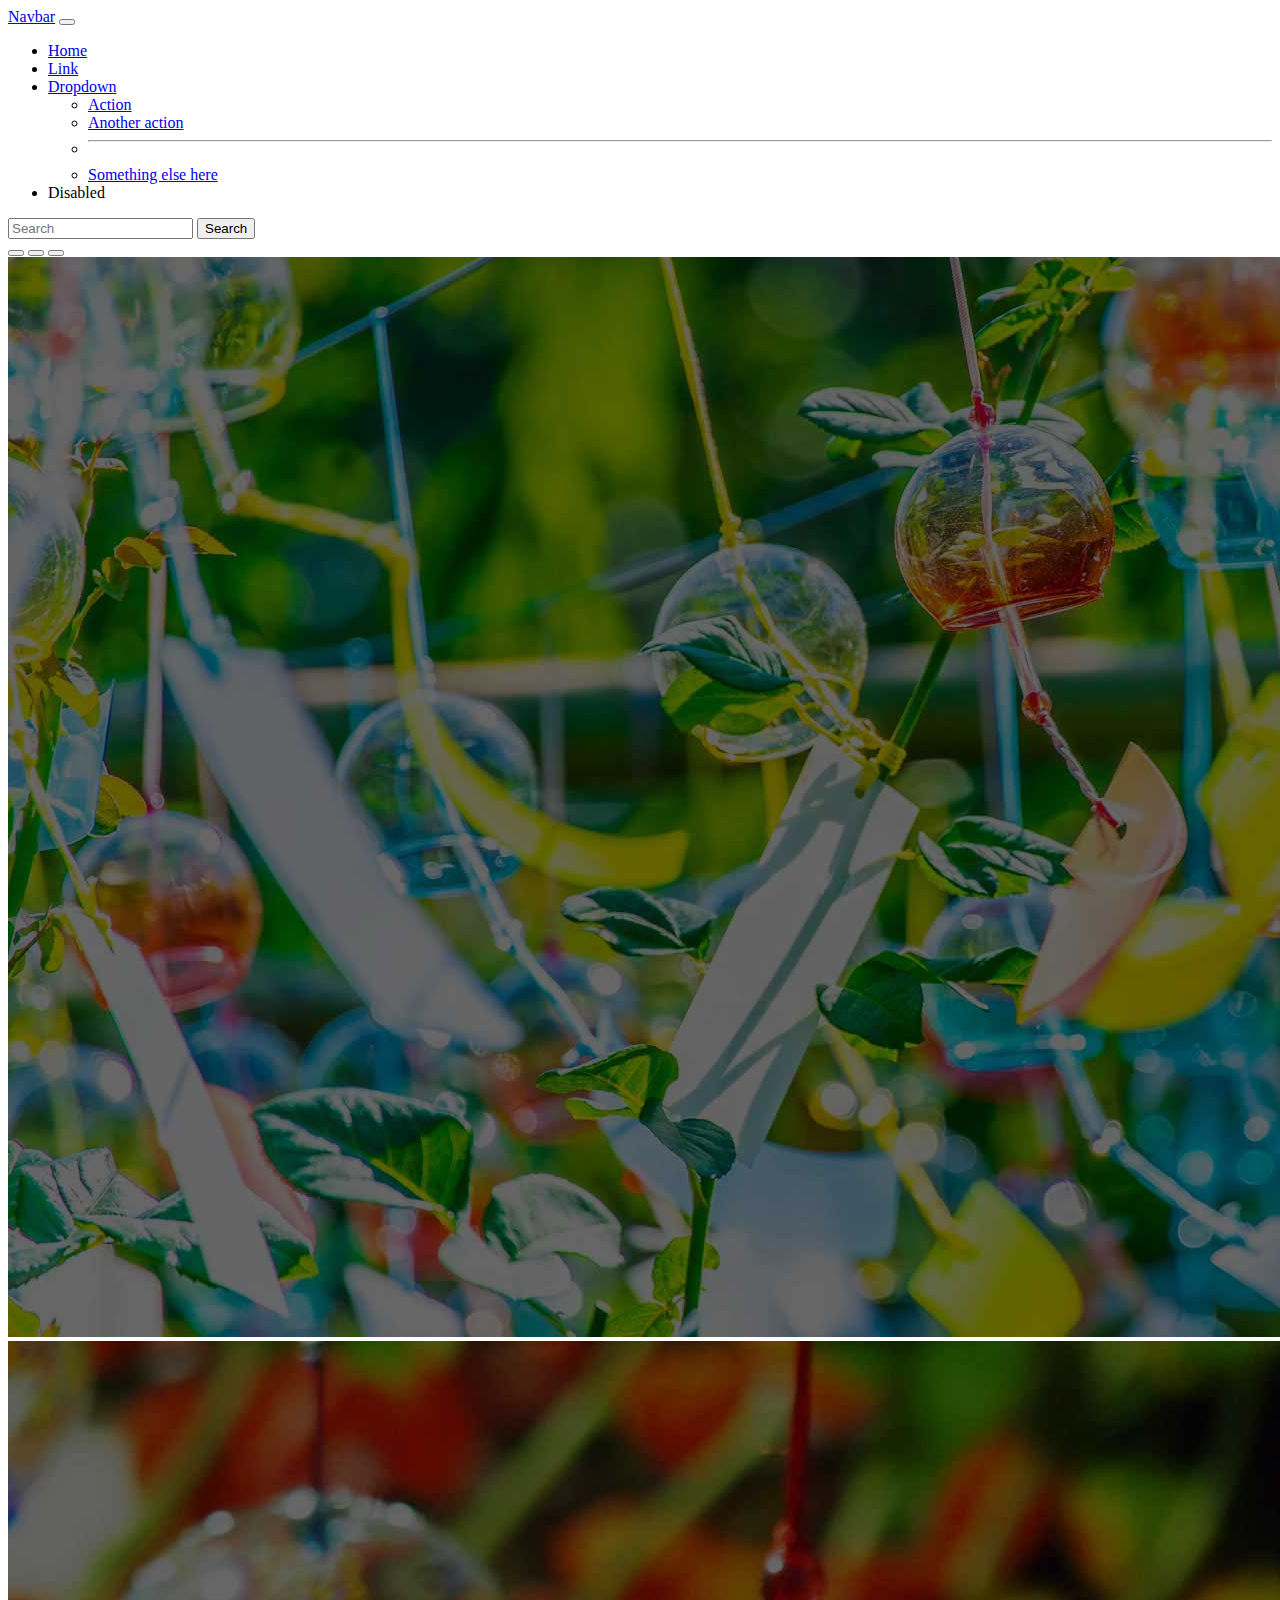
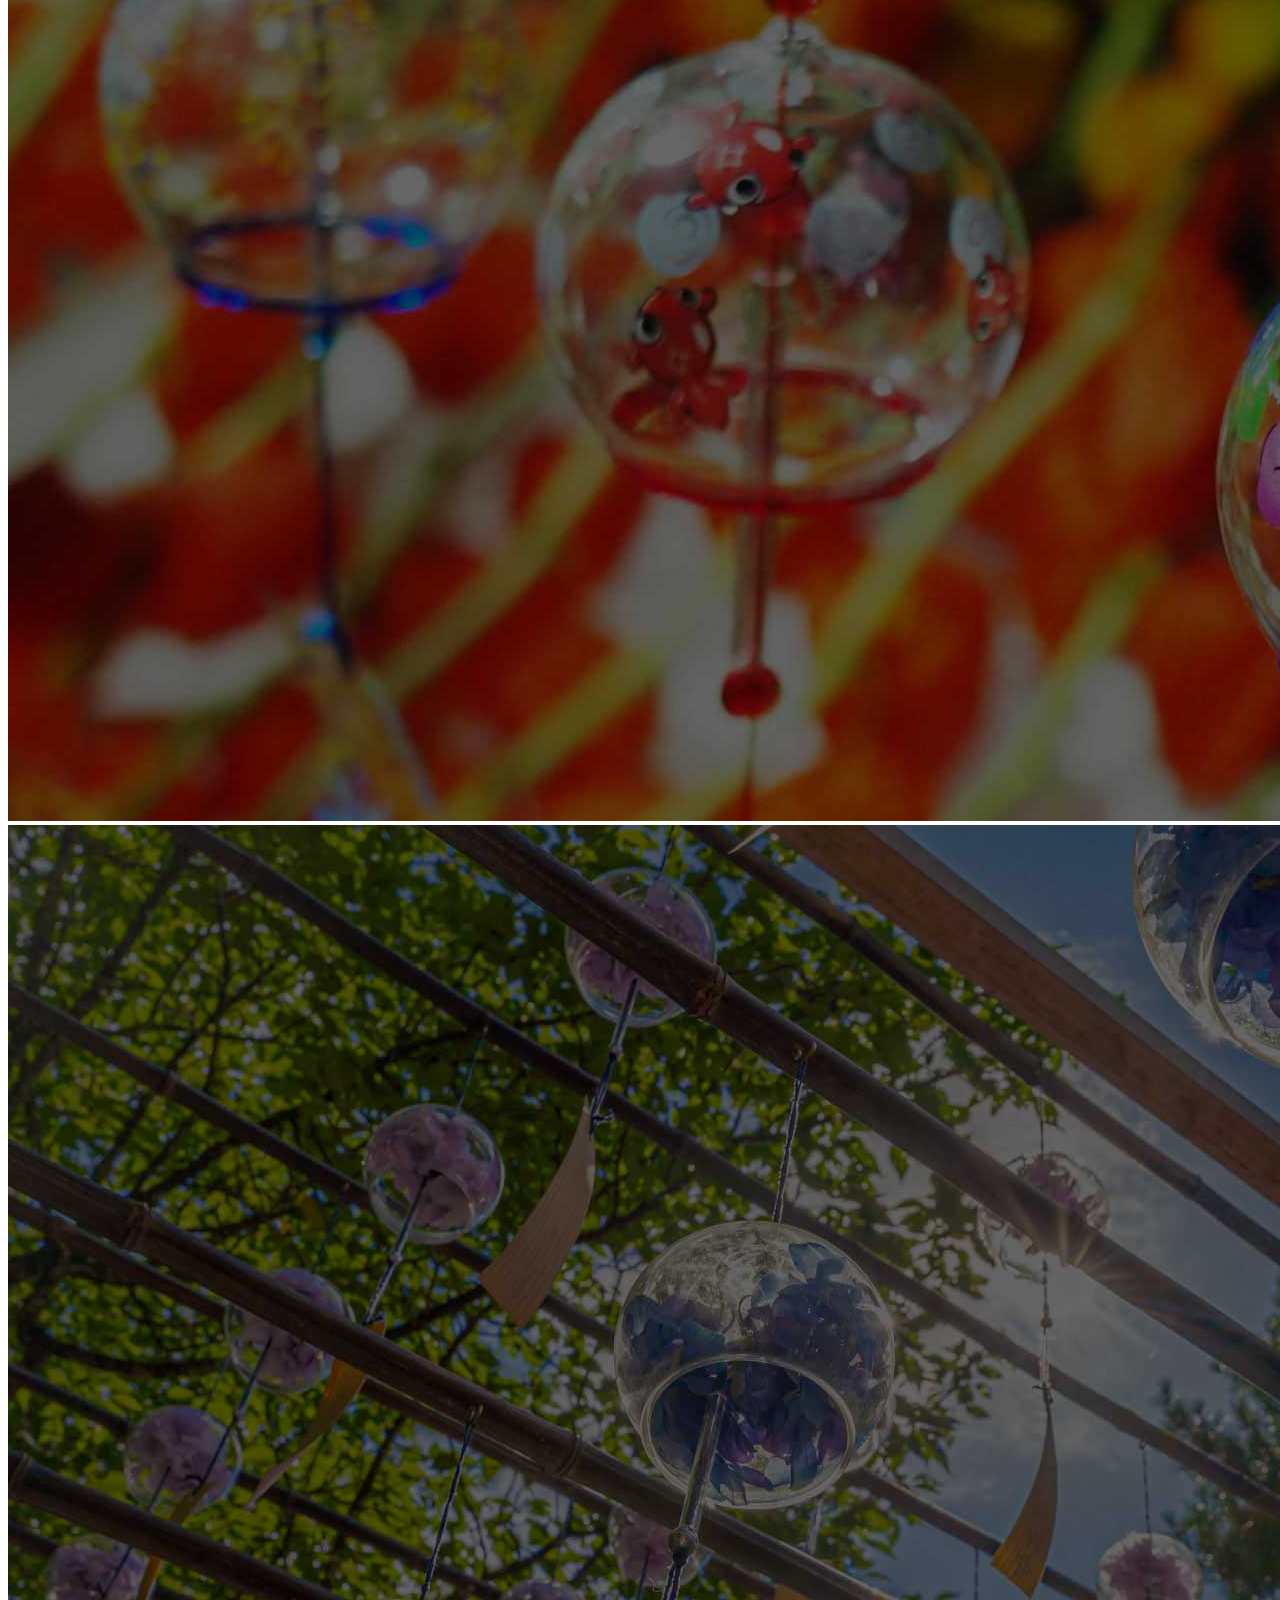
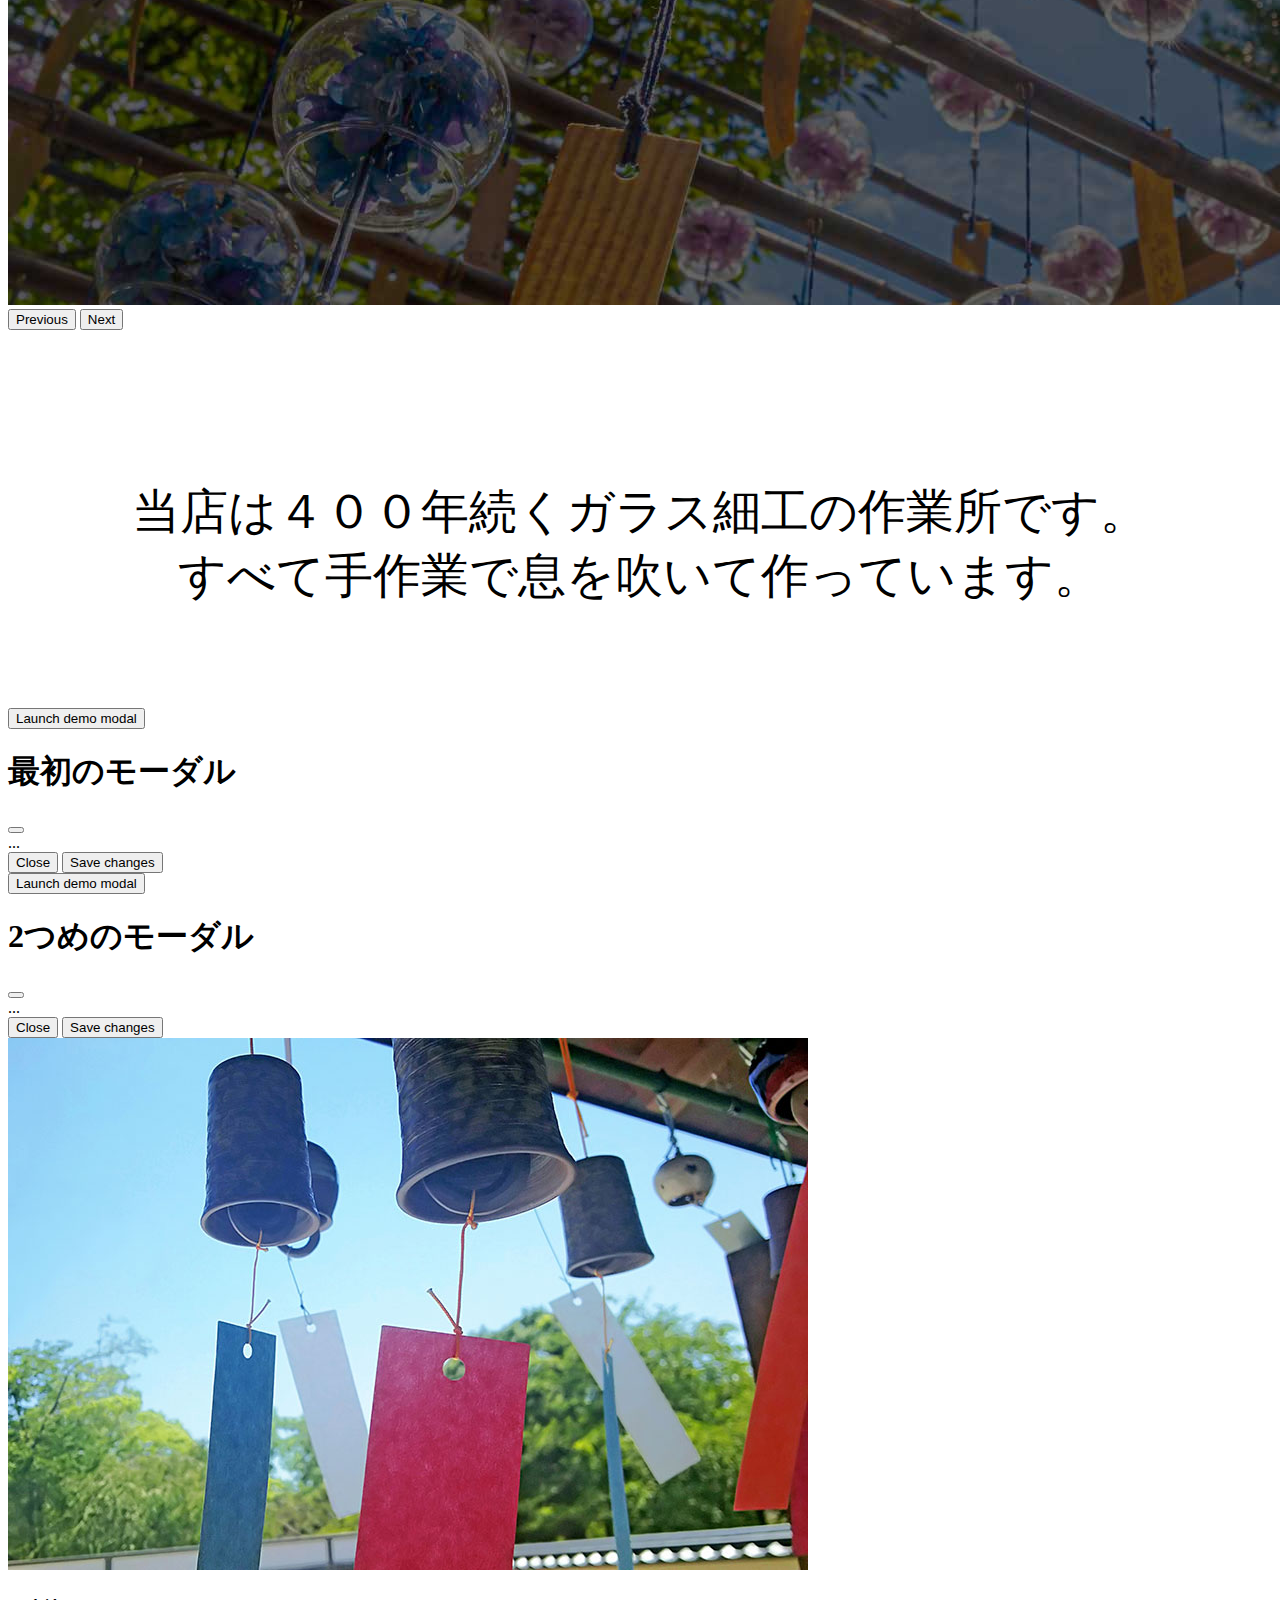
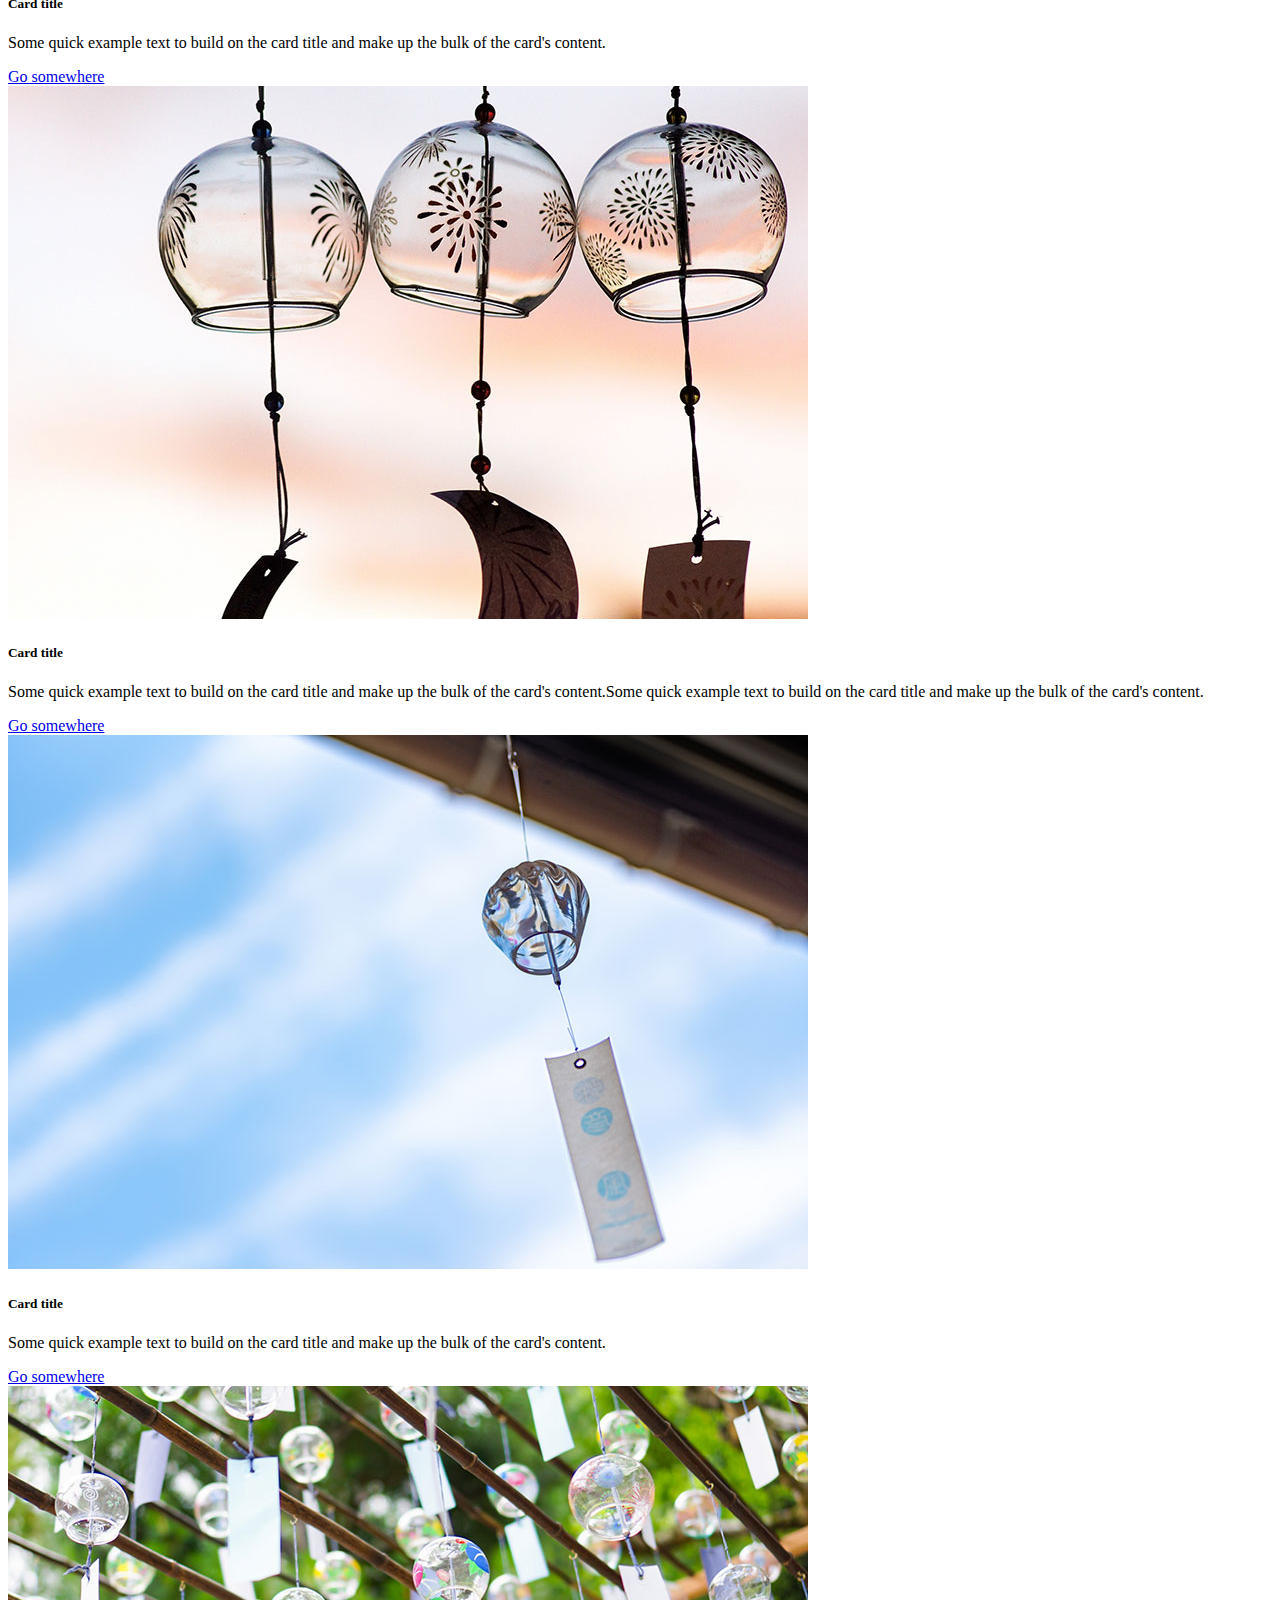
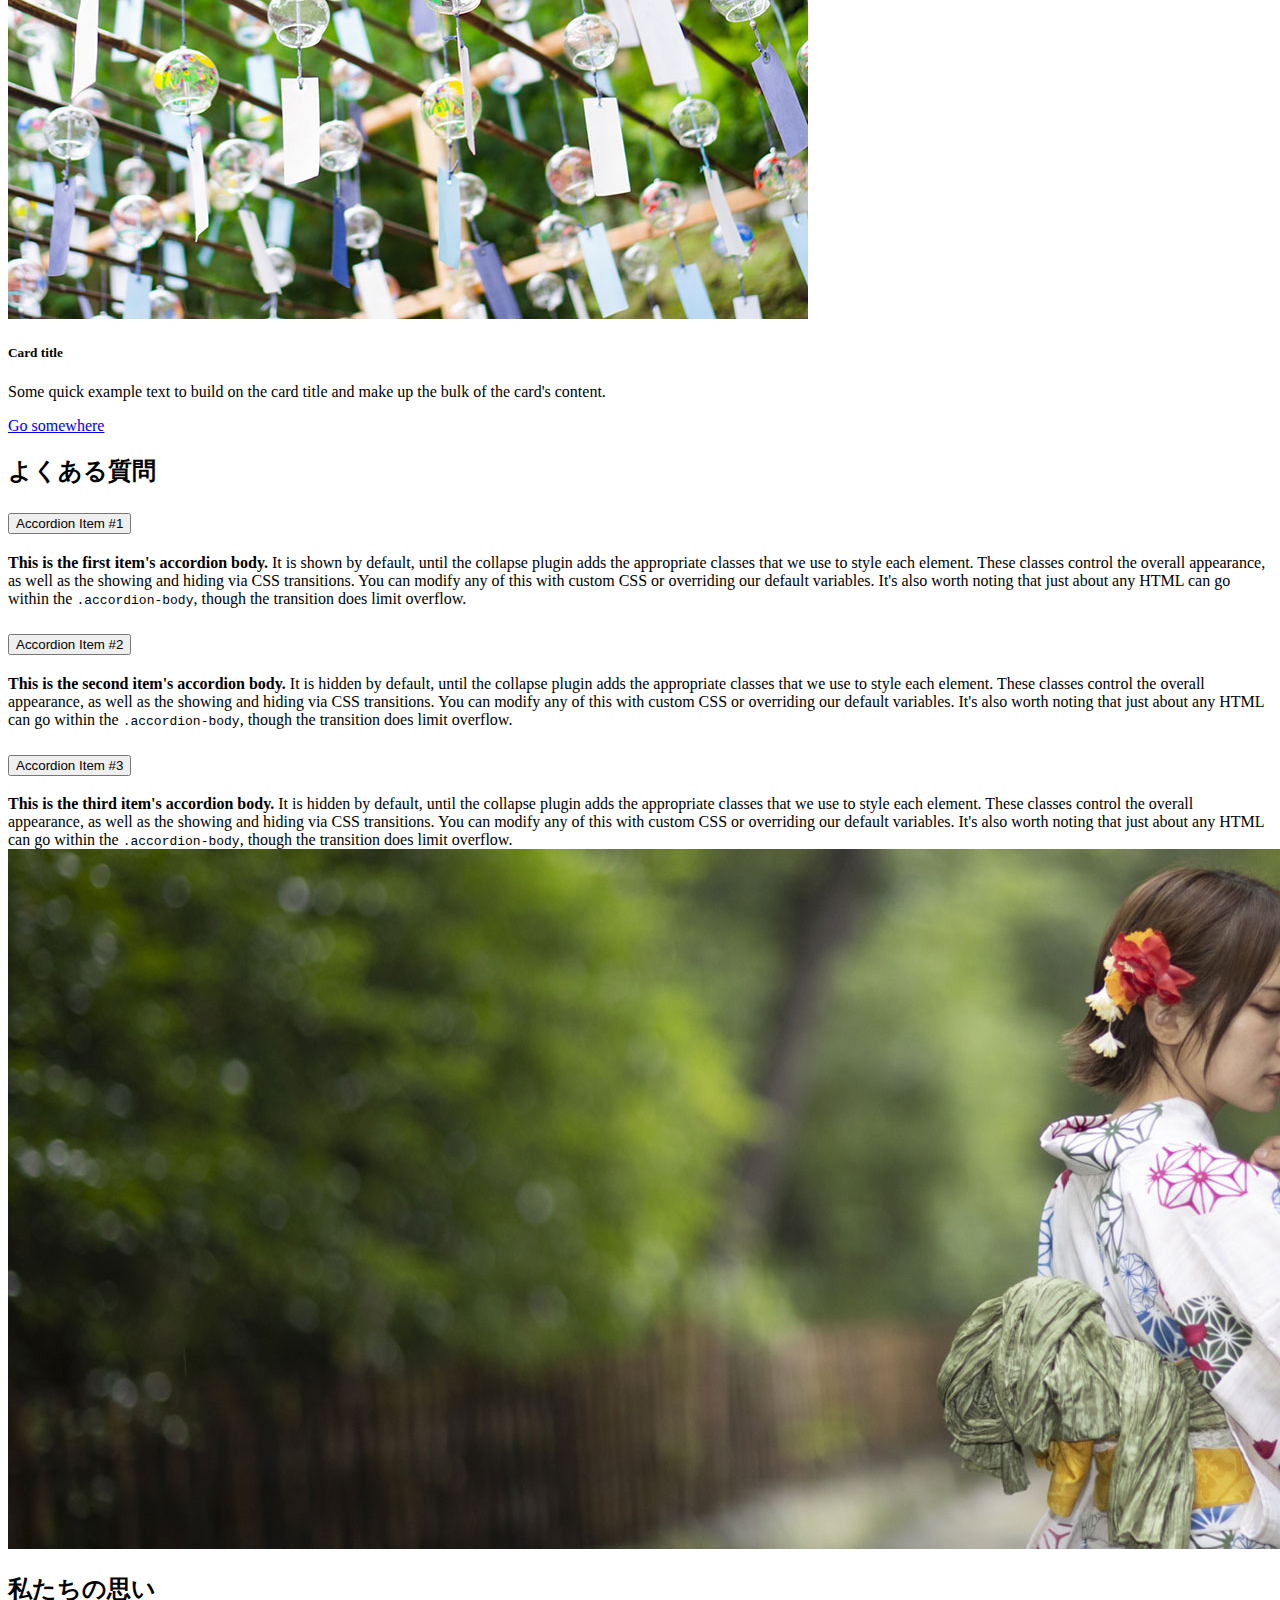
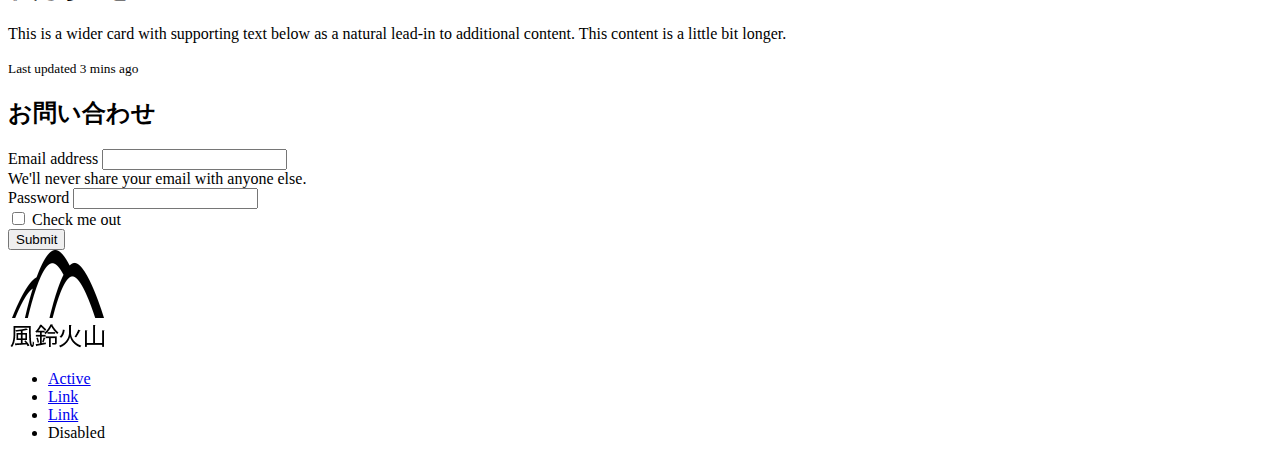
<file: index.html>
<!doctype html>
<html lang="ja">
  <head>
    <meta charset="utf-8">
    <meta name="viewport" content="width=device-width, initial-scale=1">
    <title>風鈴</title>
    <link href="https://cdn.jsdelivr.net/npm/bootstrap@5.3.0/dist/css/bootstrap.min.css" rel="stylesheet" integrity="sha384-9ndCyUaIbzAi2FUVXJi0CjmCapSmO7SnpJef0486qhLnuZ2cdeRhO02iuK6FUUVM" crossorigin="anonymous">
    <link rel="stylesheet" href="style.css">
  </head>
  <body>
    <header>
        <nav class="navbar navbar-expand-lg bg-body-tertiary">
            <div class="container-fluid">
              <a class="navbar-brand" href="#">Navbar</a>
              <button class="navbar-toggler" type="button" data-bs-toggle="collapse" data-bs-target="#navbarSupportedContent" aria-controls="navbarSupportedContent" aria-expanded="false" aria-label="Toggle navigation">
                <span class="navbar-toggler-icon"></span>
              </button>
              <div class="collapse navbar-collapse" id="navbarSupportedContent">
                <ul class="navbar-nav me-auto mb-2 mb-lg-0">
                  <li class="nav-item">
                    <a class="nav-link active" aria-current="page" href="#">Home</a>
                  </li>
                  <li class="nav-item">
                    <a class="nav-link" href="#">Link</a>
                  </li>
                  <li class="nav-item dropdown">
                    <a class="nav-link dropdown-toggle" href="#" role="button" data-bs-toggle="dropdown" aria-expanded="false">
                      Dropdown
                    </a>
                    <ul class="dropdown-menu">
                      <li><a class="dropdown-item" href="#">Action</a></li>
                      <li><a class="dropdown-item" href="#">Another action</a></li>
                      <li><hr class="dropdown-divider"></li>
                      <li><a class="dropdown-item" href="#">Something else here</a></li>
                    </ul>
                  </li>
                  <li class="nav-item">
                    <a class="nav-link disabled">Disabled</a>
                  </li>
                </ul>
                <form class="d-flex" role="search">
                  <input class="form-control me-2" type="search" placeholder="Search" aria-label="Search">
                  <button class="btn btn-outline-success" type="submit">Search</button>
                </form>
              </div>
            </div>
          </nav>
          <div id="carouselExampleIndicators" class="carousel slide">
            <div class="carousel-indicators">
              <button type="button" data-bs-target="#carouselExampleIndicators" data-bs-slide-to="0" class="active" aria-current="true" aria-label="Slide 1"></button>
              <button type="button" data-bs-target="#carouselExampleIndicators" data-bs-slide-to="1" aria-label="Slide 2"></button>
              <button type="button" data-bs-target="#carouselExampleIndicators" data-bs-slide-to="2" aria-label="Slide 3"></button>
            </div>
            <div class="carousel-inner">
              <div class="carousel-item active">
                <img src="images/slideshow_01.jpg" class="d-block w-100" alt="...">
              </div>
              <div class="carousel-item">
                <img src="images/slideshow_02.jpg" class="d-block w-100" alt="...">
              </div>
              <div class="carousel-item">
                <img src="images/slideshow_03.jpg" class="d-block w-100" alt="...">
              </div>
            </div>
            <button class="carousel-control-prev" type="button" data-bs-target="#carouselExampleIndicators" data-bs-slide="prev">
              <span class="carousel-control-prev-icon" aria-hidden="true"></span>
              <span class="visually-hidden">Previous</span>
            </button>
            <button class="carousel-control-next" type="button" data-bs-target="#carouselExampleIndicators" data-bs-slide="next">
              <span class="carousel-control-next-icon" aria-hidden="true"></span>
              <span class="visually-hidden">Next</span>
            </button>
          </div>
    </header>
    <main>
      <section>
        <div class="icatch container">
        当店は４００年続くガラス細工の作業所です。<br>
        すべて手作業で息を吹いて作っています。
        </div>
      </section>
      <section>
        <!-- Button trigger modal -->
<button type="button" class="btn btn-primary" data-bs-toggle="modal" data-bs-target="#exampleModal-1">
  Launch demo modal
</button>

<!-- Modal -->
<div class="modal fade" id="exampleModal-1" tabindex="-1" aria-labelledby="exampleModalLabel" aria-hidden="true">
  <div class="modal-dialog">
    <div class="modal-content">
      <div class="modal-header">
        <h1 class="modal-title fs-5" id="exampleModalLabel">最初のモーダル</h1>
        <button type="button" class="btn-close" data-bs-dismiss="modal" aria-label="Close"></button>
      </div>
      <div class="modal-body">
        ...
      </div>
      <div class="modal-footer">
        <button type="button" class="btn btn-secondary" data-bs-dismiss="modal">Close</button>
        <button type="button" class="btn btn-primary">Save changes</button>
      </div>
    </div>
  </div>
</div>
      </section>
      <section>
        <!-- Button trigger modal -->
<button type="button" class="btn btn-primary" data-bs-toggle="modal" data-bs-target="#exampleModal">
  Launch demo modal
</button>

<!-- Modal -->
<div class="modal fade" id="exampleModal" tabindex="-1" aria-labelledby="exampleModalLabel" aria-hidden="true">
  <div class="modal-dialog">
    <div class="modal-content">
      <div class="modal-header">
        <h1 class="modal-title fs-5" id="exampleModalLabel">2つめのモーダル</h1>
        <button type="button" class="btn-close" data-bs-dismiss="modal" aria-label="Close"></button>
      </div>
      <div class="modal-body">
        ...
      </div>
      <div class="modal-footer">
        <button type="button" class="btn btn-secondary" data-bs-dismiss="modal">Close</button>
        <button type="button" class="btn btn-primary">Save changes</button>
      </div>
    </div>
  </div>
</div>
      </section>
    <section>
        <div class="container text-center py-5">
            <div class="row row-cols-1 row-cols-sm-2 row-cols-md-3">
              <div class="col py-5">
                <div class="card h-100">
                    <img src="images/cardimg_01.jpg" class="card-img-top" alt="...">
                    <div class="card-body">
                      <h5 class="card-title">Card title</h5>
                      <p class="card-text">Some quick example text to build on the card title and make up the bulk of the card's content.</p>
                      <a href="#" class="btn btn-primary">Go somewhere</a>
                    </div>
                  </div>
              </div>
              <div class="col py-5">
                <div class="card h-100">
                    <img src="images/cardimg_02.jpg" class="card-img-top" alt="...">
                    <div class="card-body">
                      <h5 class="card-title">Card title</h5>
                      <p class="card-text">Some quick example text to build on the card title and make up the bulk of the card's content.Some quick example text to build on the card title and make up the bulk of the card's content.</p>
                      <a href="#" class="btn btn-primary">Go somewhere</a>
                    </div>
                  </div>
              </div>
              <div class="col py-5">
                <div class="card h-100">
                    <img src="images/cardimg_03.jpg" class="card-img-top" alt="...">
                    <div class="card-body">
                      <h5 class="card-title">Card title</h5>
                      <p class="card-text">Some quick example text to build on the card title and make up the bulk of the card's content.</p>
                      <a href="#" class="btn btn-primary">Go somewhere</a>
                    </div>
                  </div>
              </div>
              <div class="col py-5">
                <div class="card h-100">
                    <img src="images/cardimg_04.jpg" class="card-img-top" alt="...">
                    <div class="card-body">
                      <h5 class="card-title">Card title</h5>
                      <p class="card-text">Some quick example text to build on the card title and make up the bulk of the card's content.</p>
                      <a href="#" class="btn btn-primary">Go somewhere</a>
                    </div>
                  </div>
              </div>
            </div>
        </div>
    </section>
    <section class="container">
        <h2 class="py-5 text-center">よくある質問</h2>
        <div class="accordion" id="accordionExample">
            <div class="accordion-item">
              <h2 class="accordion-header">
                <button class="accordion-button" type="button" data-bs-toggle="collapse" data-bs-target="#collapseOne" aria-expanded="true" aria-controls="collapseOne">
                  Accordion Item #1
                </button>
              </h2>
              <div id="collapseOne" class="accordion-collapse collapse show" data-bs-parent="#accordionExample">
                <div class="accordion-body">
                  <strong>This is the first item's accordion body.</strong> It is shown by default, until the collapse plugin adds the appropriate classes that we use to style each element. These classes control the overall appearance, as well as the showing and hiding via CSS transitions. You can modify any of this with custom CSS or overriding our default variables. It's also worth noting that just about any HTML can go within the <code>.accordion-body</code>, though the transition does limit overflow.
                </div>
              </div>
            </div>
            <div class="accordion-item">
              <h2 class="accordion-header">
                <button class="accordion-button collapsed" type="button" data-bs-toggle="collapse" data-bs-target="#collapseTwo" aria-expanded="false" aria-controls="collapseTwo">
                  Accordion Item #2
                </button>
              </h2>
              <div id="collapseTwo" class="accordion-collapse collapse" data-bs-parent="#accordionExample">
                <div class="accordion-body">
                  <strong>This is the second item's accordion body.</strong> It is hidden by default, until the collapse plugin adds the appropriate classes that we use to style each element. These classes control the overall appearance, as well as the showing and hiding via CSS transitions. You can modify any of this with custom CSS or overriding our default variables. It's also worth noting that just about any HTML can go within the <code>.accordion-body</code>, though the transition does limit overflow.
                </div>
              </div>
            </div>
            <div class="accordion-item">
              <h2 class="accordion-header">
                <button class="accordion-button collapsed" type="button" data-bs-toggle="collapse" data-bs-target="#collapseThree" aria-expanded="false" aria-controls="collapseThree">
                  Accordion Item #3
                </button>
              </h2>
              <div id="collapseThree" class="accordion-collapse collapse" data-bs-parent="#accordionExample">
                <div class="accordion-body">
                  <strong>This is the third item's accordion body.</strong> It is hidden by default, until the collapse plugin adds the appropriate classes that we use to style each element. These classes control the overall appearance, as well as the showing and hiding via CSS transitions. You can modify any of this with custom CSS or overriding our default variables. It's also worth noting that just about any HTML can go within the <code>.accordion-body</code>, though the transition does limit overflow.
                </div>
              </div>
            </div>
          </div>
    </section>
    <section class="py-5">
        <div class="card text-bg-dark">
            <img src="images/cardphoto_01.jpg" class="card-img" alt="...">
            <div class="card-img-overlay">
              <h2 class="card-title">私たちの思い</h2>
              <p class="card-text">This is a wider card with supporting text below as a natural lead-in to additional content. This content is a little bit longer.</p>
              <p class="card-text"><small>Last updated 3 mins ago</small></p>
            </div>
          </div>
    </section>
    <section>
        <div class="py-5 col-sm-8 mx-auto">
        <h2 class="text-center">お問い合わせ</h2>
        <form>
            <div class="mb-3">
              <label for="exampleInputEmail1" class="form-label">Email address</label>
              <input type="email" class="form-control" id="exampleInputEmail1" aria-describedby="emailHelp">
              <div id="emailHelp" class="form-text">We'll never share your email with anyone else.</div>
            </div>
            <div class="mb-3">
              <label for="exampleInputPassword1" class="form-label">Password</label>
              <input type="password" class="form-control" id="exampleInputPassword1">
            </div>
            <div class="mb-3 form-check">
              <input type="checkbox" class="form-check-input" id="exampleCheck1">
              <label class="form-check-label" for="exampleCheck1">Check me out</label>
            </div>
            <button type="submit" class="btn btn-primary">Submit</button>
          </form>
        </div>   
    </section>
    </main>
    <footer>
        <div class="py-5 text-center">
        <image src="images/logo.png">
        </div>
        <ul class="nav justify-content-center">
            <li class="nav-item">
              <a class="nav-link active" aria-current="page" href="#">Active</a>
            </li>
            <li class="nav-item">
              <a class="nav-link" href="#">Link</a>
            </li>
            <li class="nav-item">
              <a class="nav-link" href="#">Link</a>
            </li>
            <li class="nav-item">
              <a class="nav-link disabled">Disabled</a>
            </li>
          </ul>
    </footer>
     <script src="https://cdn.jsdelivr.net/npm/bootstrap@5.3.0/dist/js/bootstrap.bundle.min.js" integrity="sha384-geWF76RCwLtnZ8qwWowPQNguL3RmwHVBC9FhGdlKrxdiJJigb/j/68SIy3Te4Bkz" crossorigin="anonymous"></script>
  </body>
</html>
</file>
<file: style.css>
.icatch{
    font-size:3rem;
    font-family: serif;
    text-align: center;
    padding: 150px 0 100px;
}
</file>
